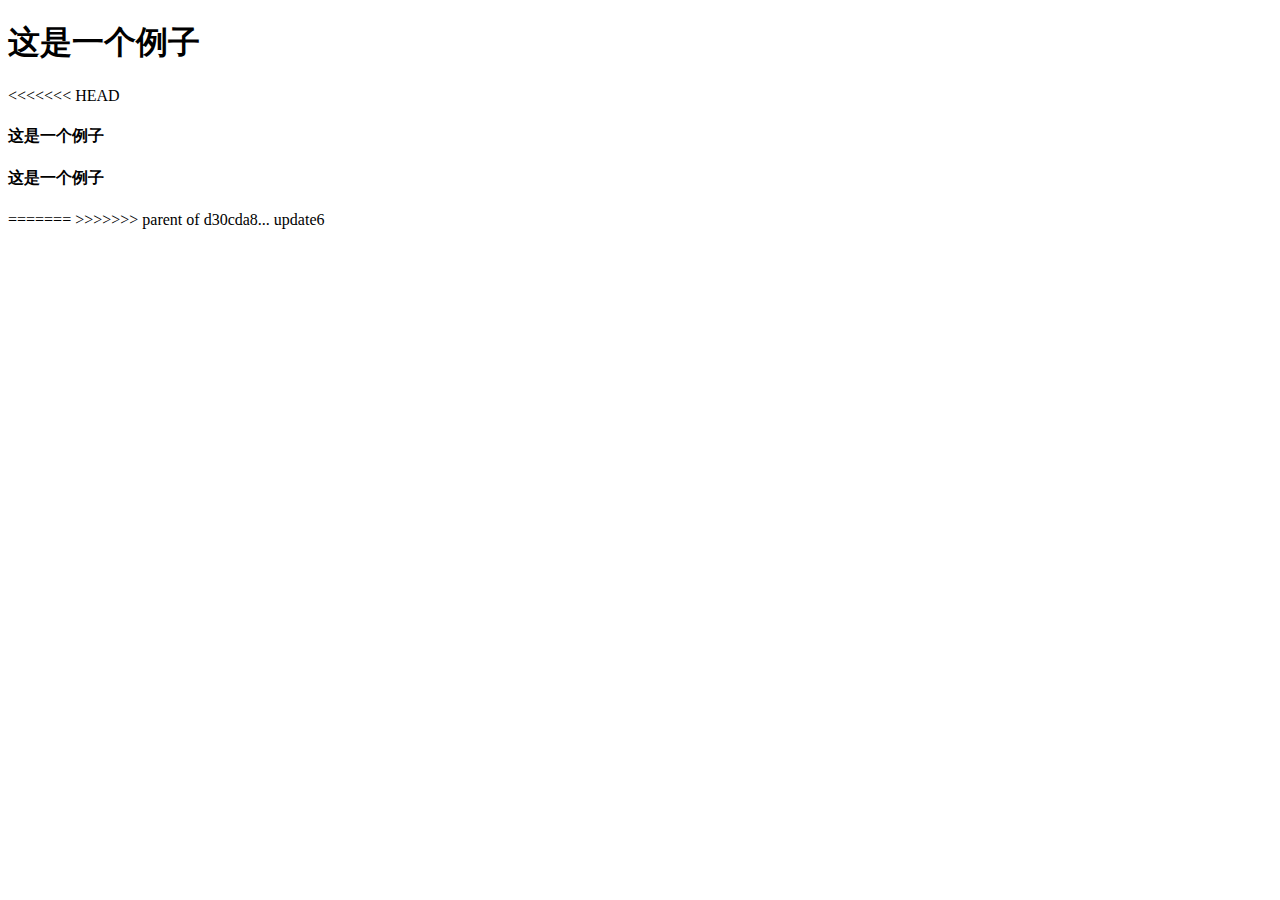
<file: index.html>
<!DOCTYPE html>
<html lang="en">
<head>
    <meta charset="UTF-8">
    <meta name="viewport" content="width=device-width, initial-scale=1.0">
    <title>Document</title>
</head>
<body>
    <h1>这是一个例子</h1>
<<<<<<< HEAD
    <h4>这是一个例子</h4>
    <h4>这是一个例子</h4>
=======
>>>>>>> parent of d30cda8... update6
</body>
</html>
</file>
